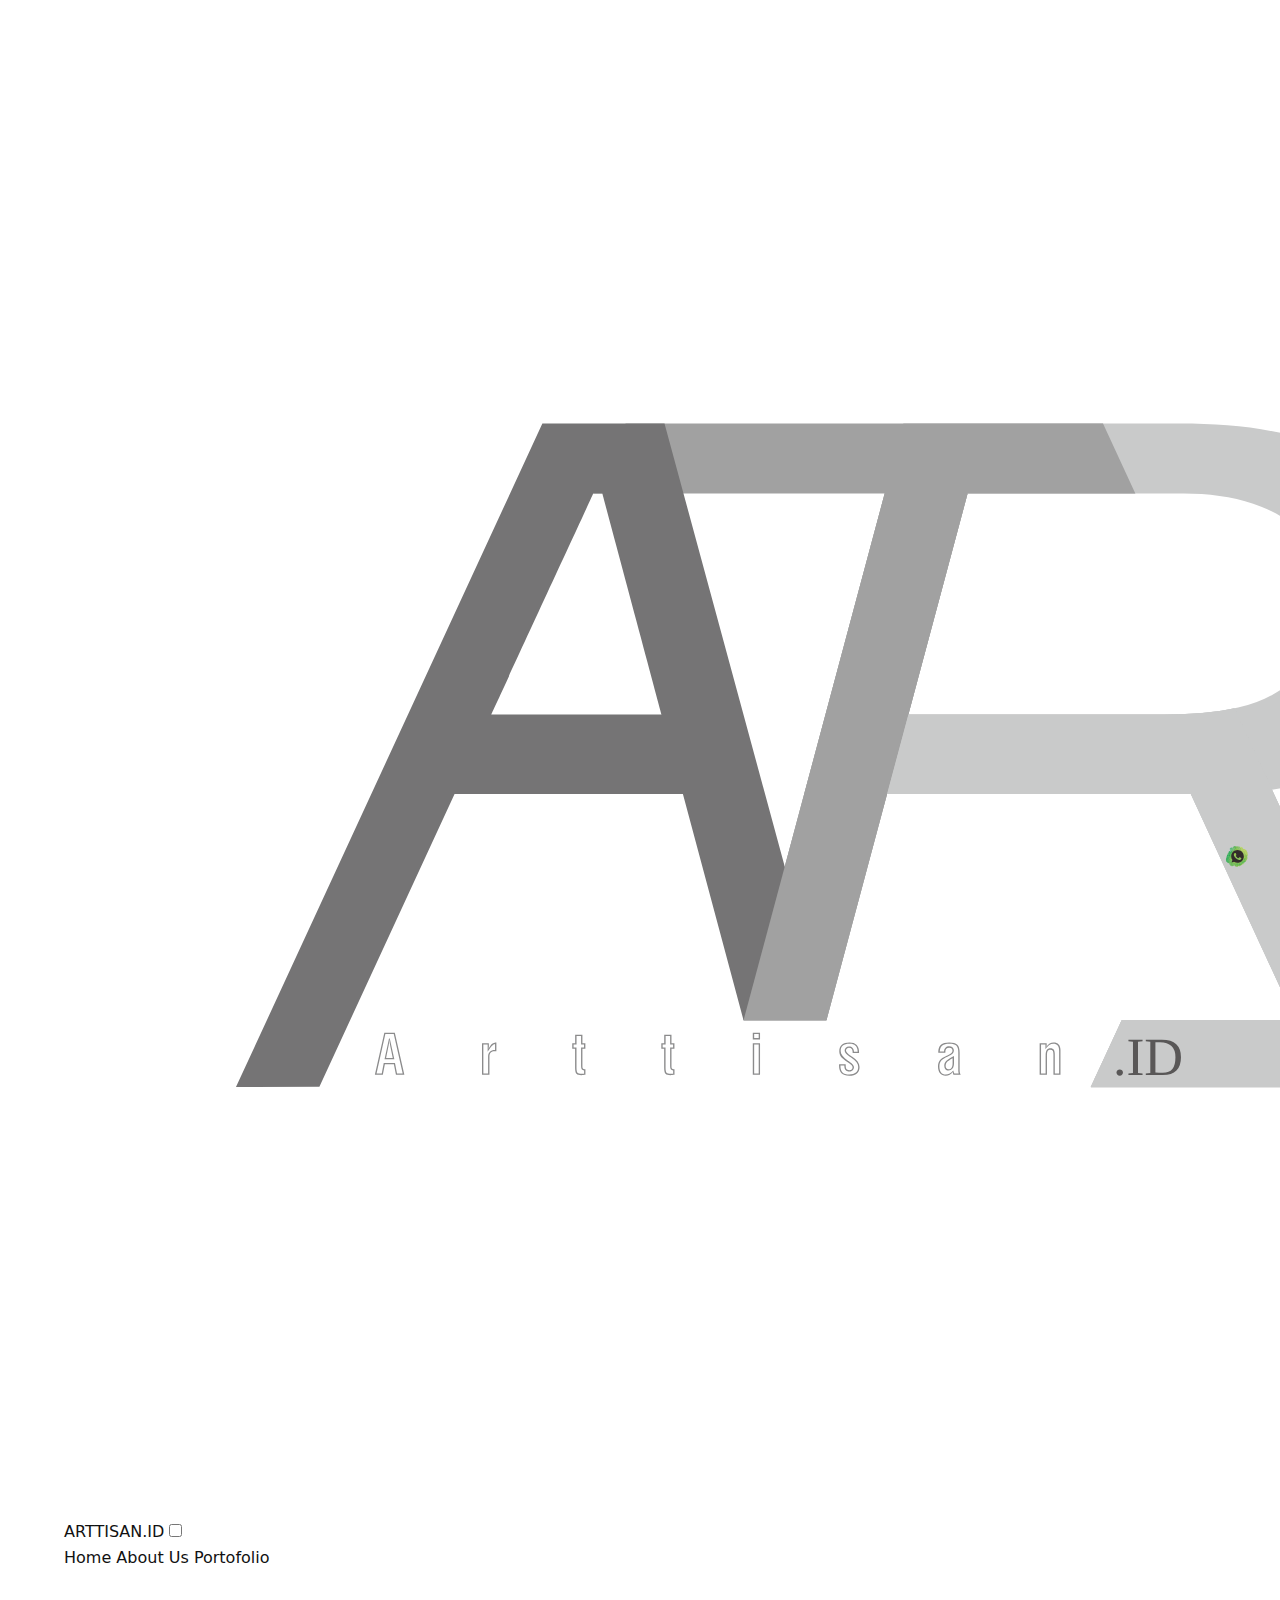
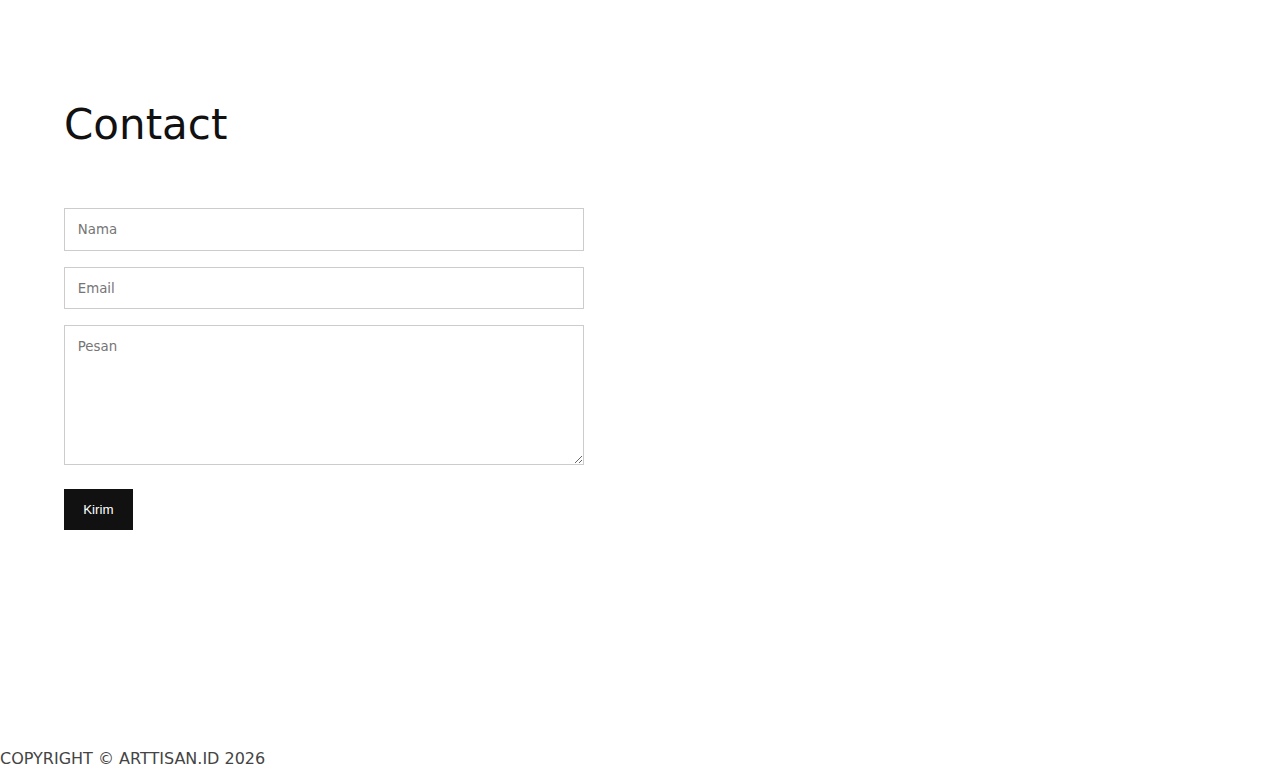
<file: pages/contact.html>
<!DOCTYPE html>
<html lang="id">
<head>
    <meta charset="UTF-8">
    <meta name="viewport" content="width=device-width, initial-scale=1.0">
    <title>CONTACT — ARTTISAN.ID</title>

    <link rel="icon" href="../assets/images/logo/arttisanabu.svg">
    <link rel="stylesheet" href="../assets/css/layout.css">
    <link rel="stylesheet" href="../assets/css/style.css">
</head>
<body>

<header class="site-header">
    <div class="container nav">
        <a href="../index.html" class="brand">
            <img src="../assets/images/logo/arttisanabu.svg" alt="Arttisan Architecture Studio">
            <span>ARTTISAN.ID</span>
        </a>

        <input type="checkbox" id="nav-toggle">
        <label for="nav-toggle" class="nav-toggle-label"><span></span></label>

        <nav class="main-nav">
            <a href="../index.html">Home</a>
            <a href="../pages/philosophy.html">About Us</a>
            <a href="../pages/residences.html">Portofolio</a>
        </nav>
    </div>
</header>

<main>

<section class="section">
    <div class="container">
        <h1>Contact</h1>

    <form
    class="contact-form"
    action="https://formspree.io/f/xaqnwzav"
    method="POST"
    >
        <input type="text" name="name" placeholder="Nama" required>

        <input type="email" name="email" placeholder="Email" required>

        <textarea name="message" placeholder="Pesan" required></textarea>

        <!-- OPTIONAL: subject email -->
        <input type="hidden" name="_subject" value="Inquiry dari Website Arttisan.ID">

        <!-- Redirect setelah submit -->
        <input type="hidden" name="_redirect" value="thank-you.html">

        <button type="submit">Kirim</button>
    </form>


        <p>
            <a
            href="https://wa.me/62881082286668?text=Halo%20ARTTISAN.ID%2C%20saya%20ingin%20konsultasi%20terkait%20hunian."
            class="floating-wa"target="_blank">
            <img src="../assets/images/icons/whatsapp.svg" alt="WhatsApp">
            </a>
        </p>
    </div>
</section>

</main>

<footer class="footer">
    <p>COPYRIGHT © ARTTISAN.ID 2026</p>
</footer>

</body>
</html>
</file>
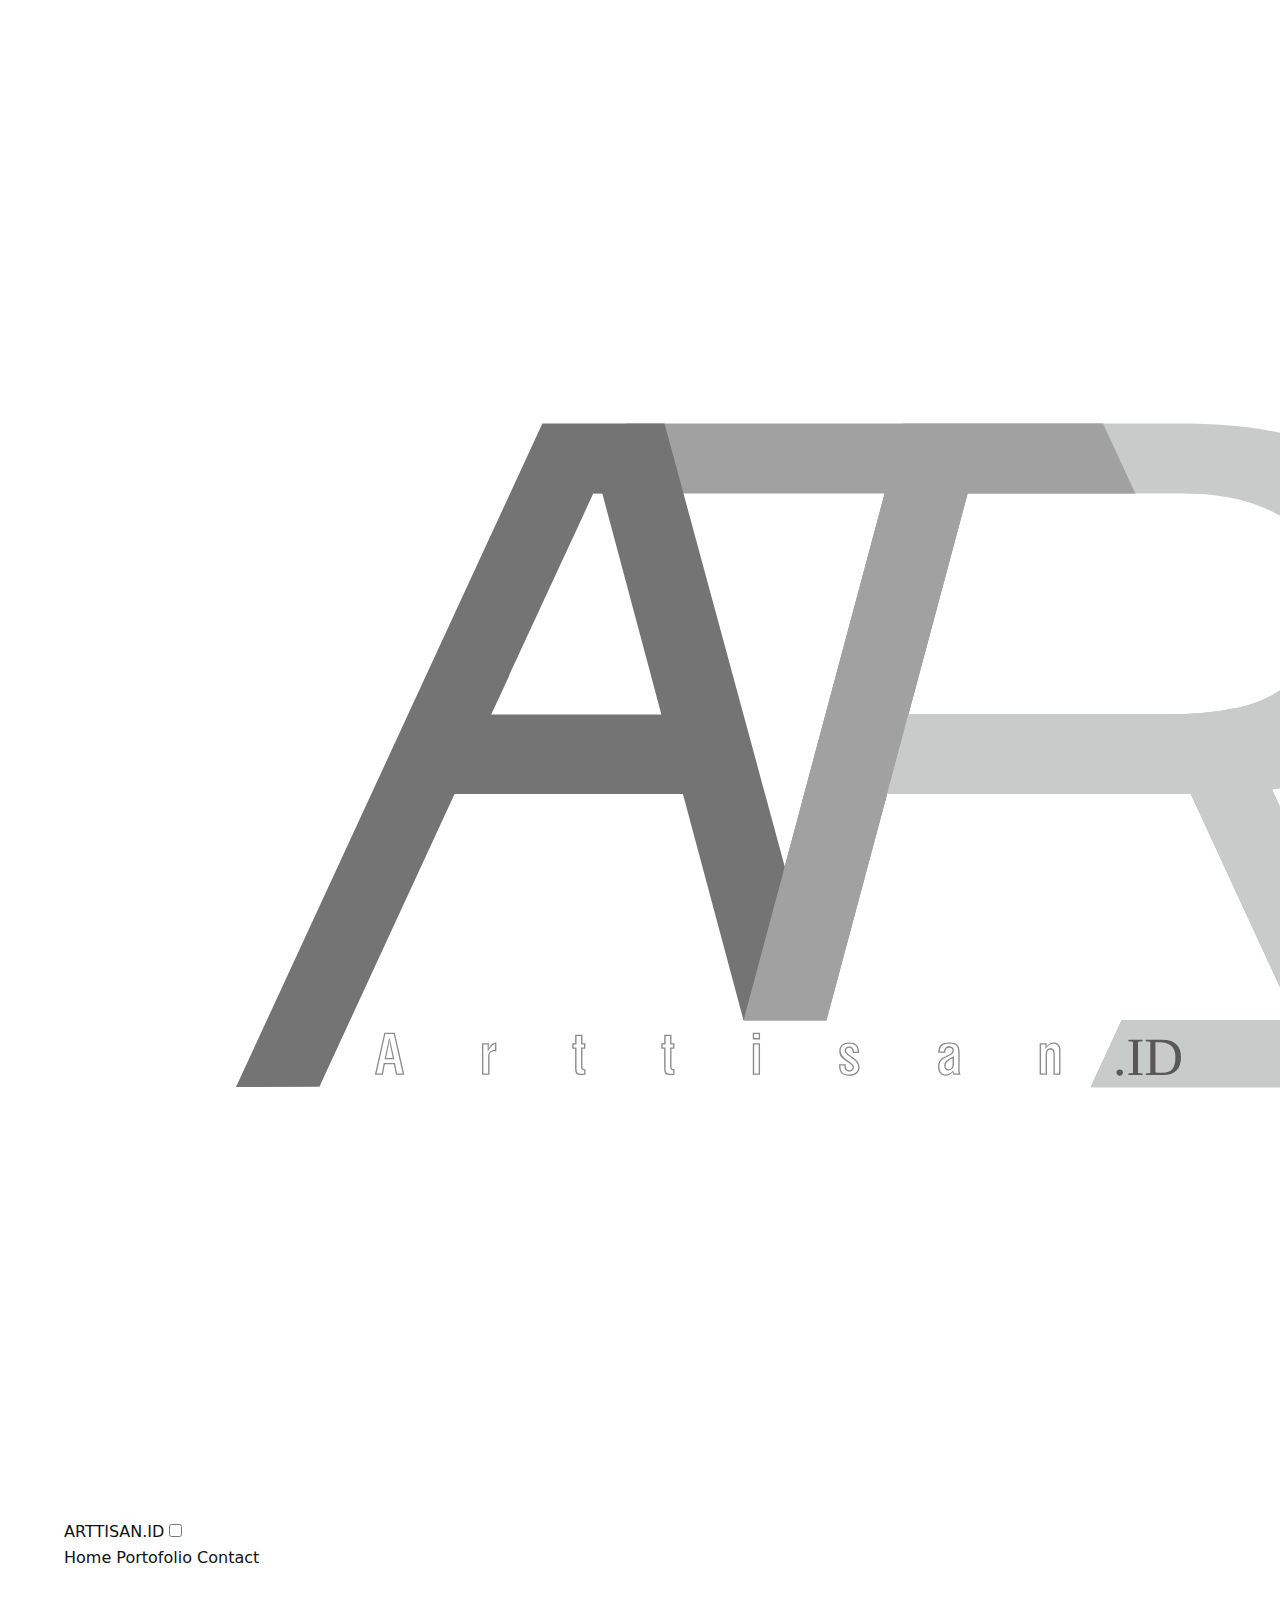
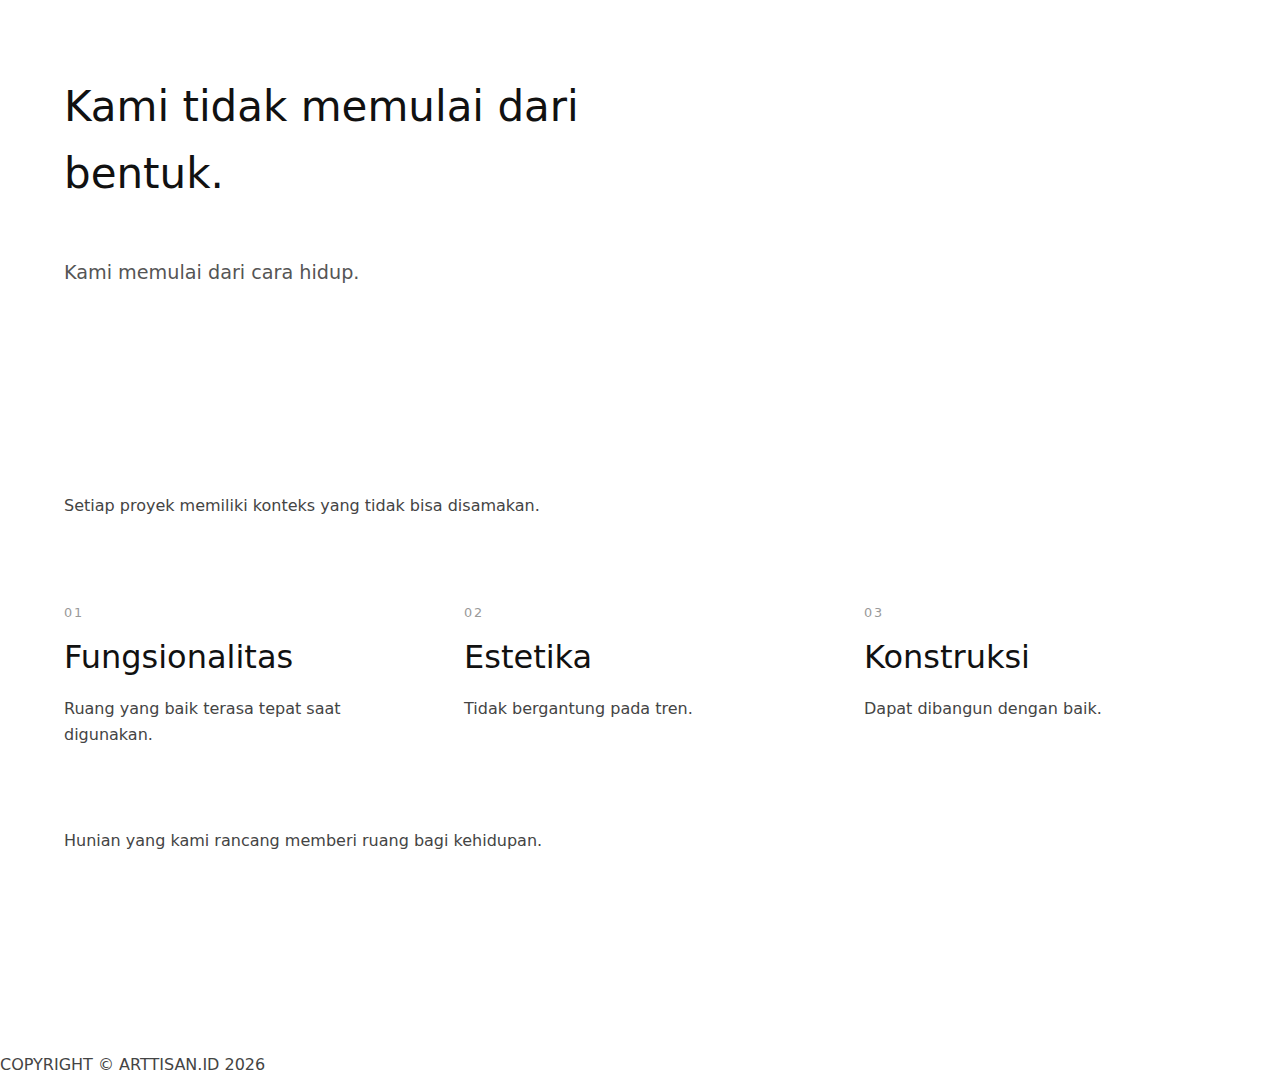
<file: pages/philosophy.html>
<!DOCTYPE html>
<html lang="id">
<head>
    <meta charset="UTF-8">
    <meta name="viewport" content="width=device-width, initial-scale=1.0">
    <title>ABOUT US — ARTTISAN.ID</title>

    <link rel="icon" href="../assets/images/arttisanabu.svg">
    <link rel="stylesheet" href="../assets/css/layout.css">
    <link rel="stylesheet" href="../assets/css/style.css">
</head>
<body>

<header class="site-header">
    <div class="container nav">
        <a href="../index.html" class="brand">
            <img src="../assets/images/logo/arttisanabu.svg" alt="Arttisan Architecture Studio">
            <span>ARTTISAN.ID</span>
        </a>

        <input type="checkbox" id="nav-toggle">
        <label for="nav-toggle" class="nav-toggle-label"><span></span></label>

        <nav class="main-nav">
            <a href="../index.html">Home</a>
            <a href="../pages/residences.html">Portofolio</a>
            <a href="../pages/contact.html">Contact</a>
        </nav>
    </div>
</header>

<main>

<section class="philosophy-hero section-soft about">
    <div class="container">
        <h1>Kami tidak memulai dari bentuk.</h1>
        <p class="lead">Kami memulai dari cara hidup.</p>
    </div>
</section>

<section class="philosophy-content section-soft about">
    <div class="container">

        <p class="intro">
            Setiap proyek memiliki konteks yang tidak bisa disamakan.
        </p>

        <div class="principles">
            <div class="principle">
                <span class="number">01</span>
                <h2>Fungsionalitas</h2>
                <p>Ruang yang baik terasa tepat saat digunakan.</p>
            </div>
            <div class="principle">
                <span class="number">02</span>
                <h2>Estetika</h2>
                <p>Tidak bergantung pada tren.</p>
            </div>
            <div class="principle">
                <span class="number">03</span>
                <h2>Konstruksi</h2>
                <p>Dapat dibangun dengan baik.</p>
            </div>
        </div>

        <p class="closing">
            Hunian yang kami rancang memberi ruang bagi kehidupan.
        </p>

    </div>
</section>

</main>

<footer class="footer">
    <p>COPYRIGHT © ARTTISAN.ID 2026</p>
</footer>

</body>
</html>
</file>
<file: assets/css/layout.css>
* {
    margin: 0;
    padding: 0;
    box-sizing: border-box;
}

body {
    font-family: system-ui, -apple-system, BlinkMacSystemFont, "Segoe UI", Arial, sans-serif;
    background: #fff;
    color: #111;
    line-height: 1.6;
}

a {
    color: #111;
    text-decoration: none;
}

.container {
    max-width: 1200px;
    margin: 0 auto;
    padding: 0 24px;
}

.container.narrow {
    max-width: 820px;
}

.section {
    padding: 120px 0;
}

.section.muted {
    background: #f4f4f4;
}

h1 {
    font-size: 42px;
    font-weight: 500;
    margin-bottom: 24px;
}

h2 {
    font-size: 28px;
    font-weight: 500;
    margin-bottom: 20px;
}

p {
    font-size: 16px;
    color: #333;
}

.lead {
    font-size: 18px;
    color: #222;
}
</file>
<file: assets/css/style.css>
/* =========================
   HERO
========================= */
.hero {
    padding: 7rem 0 6rem;
}

.hero-eyebrow {
    display: block;
    font-size: 0.75rem;
    letter-spacing: 0.15em;
    margin-bottom: 1.5rem;
    color: #666;
}

.hero h1 {
    font-size: clamp(2rem, 5vw, 3.2rem);
    line-height: 1.2;
    margin-bottom: 1.5rem;
}

.hero-subtitle {
    max-width: 620px;
    font-size: 1.05rem;
    color: #444;
}

/* =========================
   TYPOGRAPHY
========================= */
h1, h2, h3 {
    font-weight: 500;
}

h2 {
    font-size: clamp(1.5rem, 4vw, 2rem);
    margin-bottom: 1rem;
}

h3 {
    font-size: 1.1rem;
    margin-bottom: 0.5rem;
}

p {
    color: #444;
}

.section-intro {
    max-width: 640px;
    margin-bottom: 3rem;
}

/* =========================
   PHILOSOPHY
========================= */
.lead {
    font-size: 1.2rem;
    color: #555;
}

.principles {
    display: grid;
    grid-template-columns: repeat(auto-fit, minmax(240px, 1fr));
    gap: 3rem;
    margin: 4rem 0;
}

.principle .number {
    font-size: 0.8rem;
    letter-spacing: 0.15em;
    color: #999;
}

.closing {
    max-width: 680px;
}

/* =========================
   SERVICES
========================= */
.services-grid {
    display: grid;
    grid-template-columns: repeat(auto-fit, minmax(260px, 1fr));
    gap: 3rem;
}

.service-item p {
    font-size: 0.95rem;
}

/* =========================
   WORKFLOW
========================= */
.workflow-steps {
    display: grid;
    grid-template-columns: repeat(auto-fit, minmax(200px, 1fr));
    gap: 2.5rem;
    margin-top: 3rem;
}

.step-number {
    font-size: 0.8rem;
    color: #999;
    letter-spacing: 0.12em;
}

/* =========================
   WORKS
========================= */
.works-grid {
    display: grid;
    grid-template-columns: repeat(auto-fit, minmax(280px, 1fr));
    gap: 2rem;
}

.work-item {
    text-decoration: none;
    color: inherit;
<<<<<<< HEAD
}

.work-item span {
    display: block;
    margin-top: 0.8rem;
    font-size: 0.9rem;
}

/* =========================
   CONTACT
========================= */
.contact-form {
    max-width: 520px;
}

.contact-form input,
.contact-form textarea {
    width: 100%;
    padding: 0.8rem;
    margin-bottom: 1rem;
    border: 1px solid #ccc;
    font-family: inherit;
}

.contact-form button {
    padding: 0.8rem 1.2rem;
    border: none;
    background: #111;
    color: #fff;
    cursor: pointer;
}

.contact-form button:hover {
    opacity: 0.85;
=======
}

.work-item span {
    display: block;
    margin-top: 0.8rem;
    font-size: 0.9rem;
}

/* =========================
   CONTACT
========================= */
.contact-form {
    max-width: 520px;
}

.contact-form input,
.contact-form textarea {
    width: 100%;
    padding: 0.8rem;
    margin-bottom: 1rem;
    border: 1px solid #ccc;
    font-family: inherit;
}

.contact-form button {
    padding: 0.8rem 1.2rem;
    border: none;
    background: #111;
    color: #fff;
    cursor: pointer;
}

.contact-form button:hover {
    opacity: 0.85;
}
/* =========================
   DARK MODE (SYSTEM BASED)
========================= */
@media (prefers-color-scheme: dark) {

    body {
        background-color: #0f0f0f;
        color: #f2f2f2;
    }

    /* Header */
    .site-header {
        background: #0f0f0f;
        border-bottom: 1px solid #222;
    }

    .main-nav a {
        color: #787878;
    }

    .nav-toggle-label span,
    .nav-toggle-label span::before,
    .nav-toggle-label span::after {
        background: #f2f2f2;
    }

    /* Sections */
    .section-soft {
        background: #161616;
    }

    /* Typography */
    p,
    .hero-subtitle,
    .lead,
    .section-intro {
        color: #cfcfcf;
    }

    h1, h2, h3 {
        color: #ffffff;
    }

    .hero-eyebrow,
    .principle .number,
    .step-number {
        color: #8a8a8a;
    }

    /* Services / Cards */
    .service-item p {
        color: #cfcfcf;
    }

    /* Works */
    .work-item span {
        color: #cfcfcf;
    }

    /* Forms */
    input,
    textarea {
        background: #161616;
        border: 1px solid #333;
        color: #fff;
    }

    input::placeholder,
    textarea::placeholder {
        color: #777;
    }

    /* Button */
    .contact-form button {
        background: #fff;
        color: #111;
    }

    /* Footer */
    .footer {
        border-top: 1px solid #222;
        color: #888;
    }
    .works-grid::before {
        background: linear-gradient(
            to right,
            #000000 0%,
            rgba(15, 15, 15, 0) 100%
        );
    }

    .works-grid::after {
        background: linear-gradient(
            to left,
            #000000 0%,
            rgba(0, 0, 0, 0) 100%
        );
    }
}

/* =========================
   MICRO INTERACTION — PREMIUM
========================= */

/* Global transition */
a,
button,
input,
textarea {
    transition: color 0.2s ease,
                background-color 0.2s ease,
                border-color 0.2s ease,
                transform 0.2s ease,
                opacity 0.2s ease;
}

/* =========================
   NAVIGATION
========================= */
.main-nav a {
    position: relative;
}

.main-nav a::after {
    content: "";
    position: absolute;
    left: 0;
    bottom: -4px;
    width: 0;
    height: 1px;
    background: currentColor;
    transition: width 0.25s ease;
}

.main-nav a:hover::after {
    width: 100%;
}

/* =========================
   BUTTON
========================= */
.contact-form button:hover {
    transform: translateY(-1px);
}

/* =========================
   SERVICE ITEM
========================= */
.service-item {
    transition: transform 0.25s ease;
}

.service-item:hover {
    transform: translateY(-4px);
}

/* =========================
   WORK ITEM
========================= */
.work-item img {
    transition: transform 0.4s ease;
}

.work-item:hover img {
    transform: scale(1.03);
}

.work-item span {
    transition: opacity 0.25s ease;
}

.work-item:hover span {
    opacity: 0.7;
}

/* =========================
   FORM FOCUS
========================= */
input:focus,
textarea:focus {
    outline: none;
    border-color: #111;
}

/* =========================
   ACCESSIBILITY
========================= */
@media (prefers-reduced-motion: reduce) {
    * {
        transition: none !important;
        animation: none !important;
    }
}
/* =========================
   EDITORIAL SPACING PASS
========================= */

/* Section rhythm */
section {
    padding: clamp(4rem, 8vw, 7rem) 0;
}

/* Section header spacing */
section h1,
section h2 {
    margin-bottom: 1.2em;
}

.section-intro {
    margin-bottom: 4rem;
}

/* Hero refinement */
.hero h1 {
    max-width: 14ch;
}

.hero-subtitle {
    margin-top: 2rem;
}

/* Philosophy */
.philosophy-hero h1,
.philosophy-hero h2 {
    max-width: 20ch;
}

.lead {
    margin-top: 1.5rem;
}

.intro {
    max-width: 60ch;
    margin-bottom: 4rem;
}

/* Principles spacing */
.principles {
    margin-top: 5rem;
    margin-bottom: 5rem;
}

.principle h2 {
    margin-top: 0.5rem;
    margin-bottom: 0.8rem;
}

.principle p {
    max-width: 48ch;
}

/* Services */
.services-grid {
    margin-top: 4rem;
}

.service-item h3 {
    margin-bottom: 0.8rem;
}

/* Workflow */
.workflow-steps {
    margin-top: 4rem;
}

.step p {
    max-width: 32ch;
}

/* Works */
.works-grid {
    margin-top: 3.5rem;
}

.work-item span {
    margin-top: 1rem;
}

/* Contact */
.contact-form {
    margin-top: 3rem;
}

.contact-form textarea {
    min-height: 140px;
}

/* Footer breathing room */
.footer {
    margin-top: 6rem;
>>>>>>> f75ee9e0f3143bb020d689d42dc746bcf08fb114
}
/* =========================
   FLOATING SOCIAL & WHATSAPP — REFINED SIZE
========================= */

.floating-social {
    position: fixed;
    right: 24px;
    bottom: 72px;
    z-index: 999;
}

.floating-social a {
    display: flex;
    align-items: center;
    justify-content: center;
}

.floating-social img {
    width: 40px;      /* ⬅ lebih tegas */
    height: 40px;
    opacity: 0.75;
    transition: opacity 0.2s ease, transform 0.2s ease;
}

.floating-social img:hover {
    opacity: 1;
    transform: translateY(-2px);
}

/* WhatsApp Floating (CTA utama) */
.floating-wa {
    position: fixed;
    right: 24px;
    bottom: 24px;
    z-index: 999;
    display: flex;
    align-items: center;
    justify-content: center;
}

.floating-wa img {
    width: 40px;      /* ⬅ jelas & percaya diri */
    height: 40px;
    transition: transform 0.2s ease;
}

.floating-wa:hover img {
    transform: translateY(-2px);
}

/* =========================
   MOBILE ADJUSTMENT
========================= */
@media (max-width: 768px) {
    .floating-social img {
        width: 36px;
        height: 36px;
    }

    .floating-wa img {
        width: 36px;
        height: 36px;
    }
}
/* =========================
   SELECTED WORKS — HORIZONTAL SCROLL
========================= */

.works-grid {
    display: grid;
    grid-auto-flow: column;
    grid-auto-columns: minmax(280px, 1fr);
    gap: 2rem;

    overflow-x: auto;
    overflow-y: hidden;
    padding-bottom: 1rem;

    scroll-snap-type: x mandatory;
    -webkit-overflow-scrolling: touch;
}

.work-item {
    scroll-snap-align: start;
    flex-shrink: 0;
}

/* Hide scrollbar (optional, tetap bisa scroll) */
.works-grid::-webkit-scrollbar {
    display: none;
}

.works-grid {
    scrollbar-width: none; /* Firefox */
}
/* =========================
   SELECTED WORKS — EDGE FADE
========================= */

/* Wrapper positioning */
.works-grid {
    position: relative;
}

/* Fade kiri & kanan */
.works-grid::before,
.works-grid::after {
    content: "";
    position: sticky;
    top: 0;
    width: 48px;
    height: 100%;
    pointer-events: none;
    z-index: 2;
}

/* Fade kiri */
.works-grid::before {
    left: 0;
    background: linear-gradient(
        to right,
        #000000 0%,
        rgba(255, 255, 255, 0) 100%
    );
}

/* Fade kanan */
.works-grid::after {
    right: 0;
    background: linear-gradient(
        to left,
        #000000 0%,
        rgba(255, 255, 255, 0) 100%
    );
}
</file>
